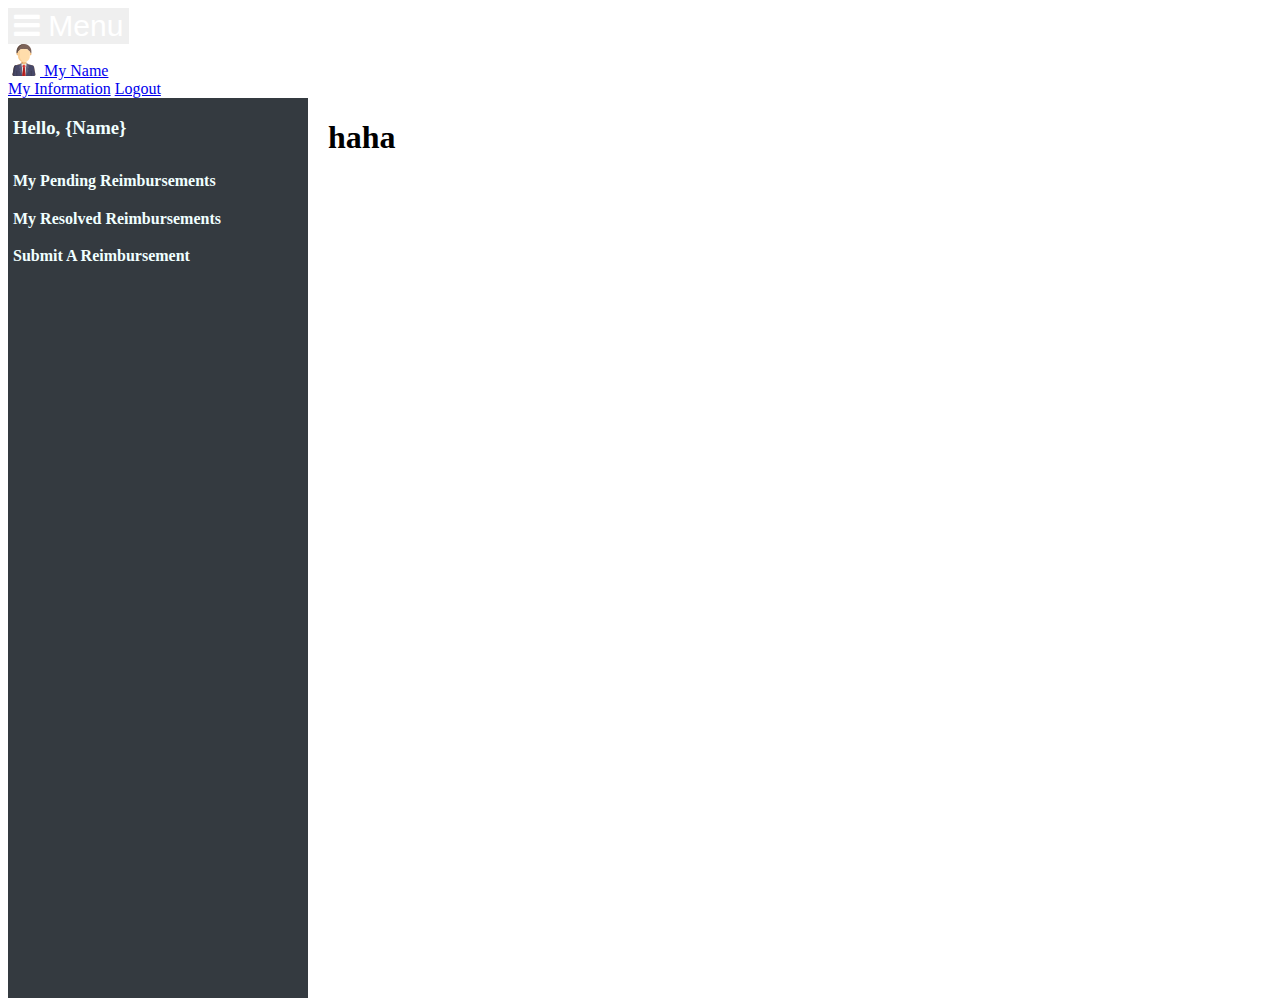
<file: src/main/webapp/employeeHome.html>
<!DOCTYPE html>
<html lang="en">

<head>
  <title>Employee Homepage</title>
  <link href="https://cdn.jsdelivr.net/npm/bootstrap@5.1.3/dist/css/bootstrap.min.css" rel="stylesheet"
        integrity="sha384-1BmE4kWBq78iYhFldvKuhfTAU6auU8tT94WrHftjDbrCEXSU1oBoqyl2QvZ6jIW3" crossorigin="anonymous">
  <link rel="icon" type="image/x-icon" href="icons8-money-box-48.png">
  <link rel="stylesheet" href="employeeHome.css" />
  <link rel="stylesheet" href="https://cdnjs.cloudflare.com/ajax/libs/font-awesome/4.7.0/css/font-awesome.min.css">
</head>

<body>
<nav class="navbar navbar-light bg-dark navbar-right">
  <button class="btn" id="sidebar-toggle"><i class="fa fa-bars"></i> Menu</button>

  <li class="nav-item dropdown dropdown-menu-end">
    <a class="nav-link dropdown-toggle" href="#" id="navbarDropdownMenuLink" data-toggle="dropdown" aria-hashpopup="true" aria-expanded="false"><img src="businessman.png" alt="Avatar" class="avatar">
      My Name
    </a>
    <div class="dropdown-menu" aria-labelledby="navbarDropdownMenuLink">
      <a class="dropdown-item" href="view-information-employee">My Information</a>
      <a class="dropdown-item" href="logout">Logout</a>
    </div>
  </li>


</nav>

<div id="sidebar-container">
  <div id="sidebar">
    <h3 id="name">Hello, {Name}</h3>
    <ul class="sidebar-items">
      <li><a href="pending-reimbursements" class="sidebar-item">My Pending Reimbursements</a></li>
      <li><a href="resolved-reimbursements" class="sidebar-item">My Resolved Reimbursements</a></li>
      <li><a href="submit-reimbursement" class="sidebar-item">Submit a Reimbursement</a></li>
    </ul>
  </div>
</div>

<div id="website-content">
  <div class="container-fluid">
    <div class="row">
      <div class="col-lg-12">
        <h1>haha</h1>
      </div>
    </div>
  </div>
</div>

<script src="https://code.jquery.com/jquery-3.3.1.slim.min.js" integrity="sha384-q8i/X+965DzO0rT7abK41JStQIAqVgRVzpbzo5smXKp4YfRvH+8abtTE1Pi6jizo" crossorigin="anonymous"></script>
<script src="https://cdn.jsdelivr.net/npm/popper.js@1.14.6/dist/umd/popper.min.js" integrity="sha384-wHAiFfRlMFy6i5SRaxvfOCifBUQy1xHdJ/yoi7FRNXMRBu5WHdZYu1hA6ZOblgut" crossorigin="anonymous"></script>
<script src="https://cdn.jsdelivr.net/npm/bootstrap@4.2.1/dist/js/bootstrap.min.js" integrity="sha384-B0UglyR+jN6CkvvICOB2joaf5I4l3gm9GU6Hc1og6Ls7i6U/mkkaduKaBhlAXv9k" crossorigin="anonymous"></script>
<script src="employeeHome.js"></script>
</body>
</html>
</file>
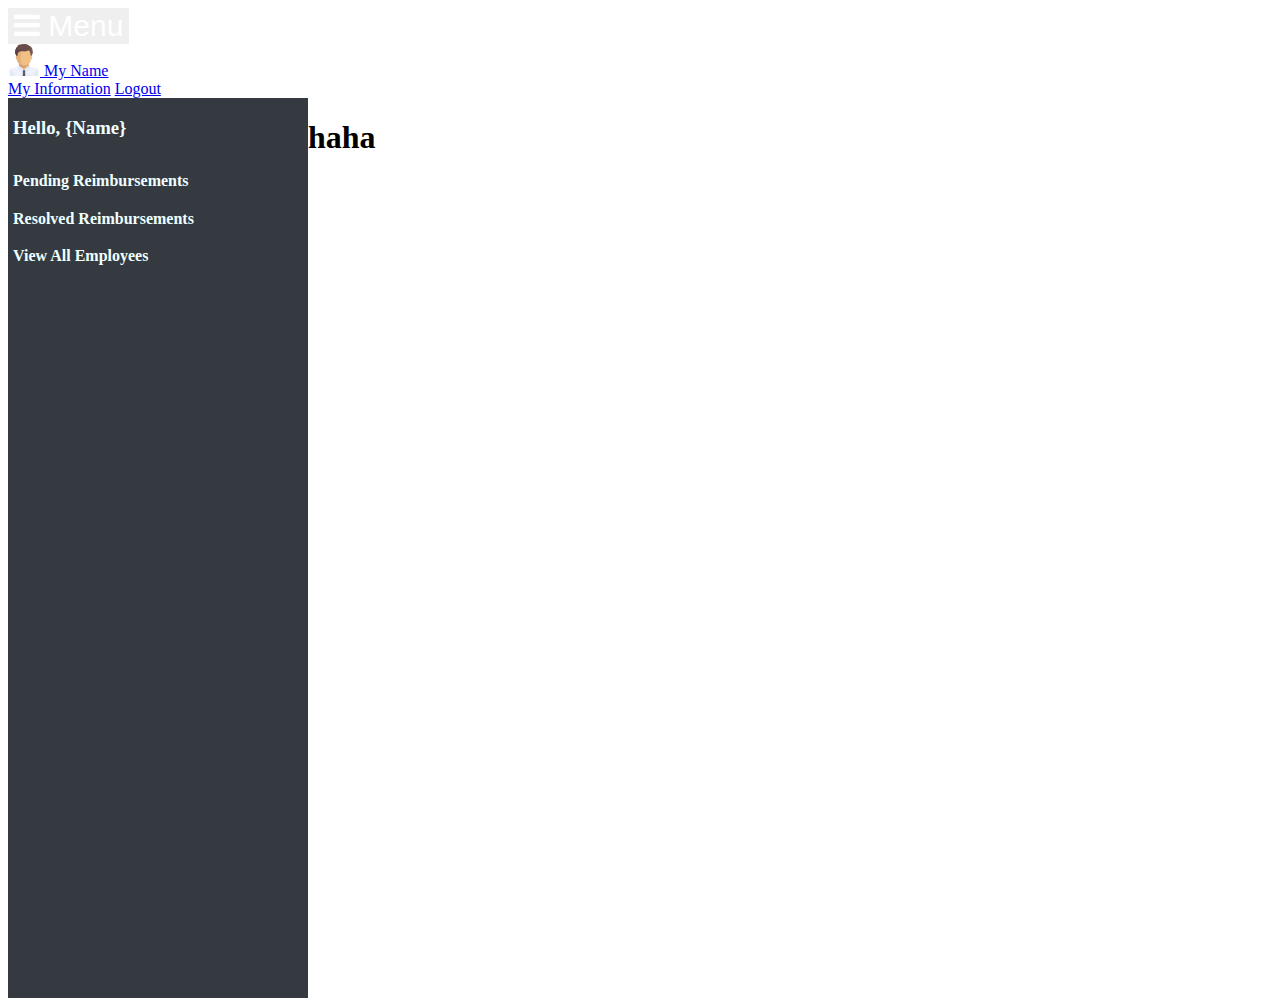
<file: src/main/webapp/managerHome.html>
<!DOCTYPE html>
<html lang="en">

<head>
  <title>Manager Homepage</title>
  <link href="https://cdn.jsdelivr.net/npm/bootstrap@5.1.3/dist/css/bootstrap.min.css" rel="stylesheet"
        integrity="sha384-1BmE4kWBq78iYhFldvKuhfTAU6auU8tT94WrHftjDbrCEXSU1oBoqyl2QvZ6jIW3" crossorigin="anonymous">
  <link rel="icon" type="image/x-icon" href="icons8-money-box-48.png">
  <link rel="stylesheet" href="managerHome.css" />
  <link rel="stylesheet" href="https://cdnjs.cloudflare.com/ajax/libs/font-awesome/4.7.0/css/font-awesome.min.css">
</head>

<body>
  <nav class="navbar navbar-light bg-dark navbar-right">
    <button class="btn" id="sidebar-toggle"><i class="fa fa-bars"></i> Menu</button>

    <li class="nav-item dropdown dropdown-menu-end">
      <a class="nav-link dropdown-toggle" href="#" id="navbarDropdownMenuLink" data-toggle="dropdown" aria-hashpopup="true" aria-expanded="false"><img src="boss.png" alt="Avatar" class="avatar">
        My Name
      </a>
      <div class="dropdown-menu" aria-labelledby="navbarDropdownMenuLink">
        <a class="dropdown-item" href="view-information-manager">My Information</a>
        <a class="dropdown-item" href="logout">Logout</a>
      </div>
    </li>


  </nav>

  <div id="sidebar-container">
    <div id="sidebar">
      <h3 id="name">Hello, {Name}</h3>
      <ul class="sidebar-items">
        <li><a href="manager-pending-reimbursements" class="sidebar-item">Pending Reimbursements</a></li>
        <li><a href="manager-resolved-reimbursements" class="sidebar-item">Resolved Reimbursements</a></li>
        <li><a href="view-all-employees" class="sidebar-item">View All Employees</a></li>
      </ul>
    </div>
  </div>

  <div id="website-content">
    <div class="container-fluid">
      <div class="row">
        <div class="col-lg-12">
          <h1>haha</h1>
        </div>
      </div>
    </div>
  </div>

  <script src="https://code.jquery.com/jquery-3.3.1.slim.min.js" integrity="sha384-q8i/X+965DzO0rT7abK41JStQIAqVgRVzpbzo5smXKp4YfRvH+8abtTE1Pi6jizo" crossorigin="anonymous"></script>
  <script src="https://cdn.jsdelivr.net/npm/popper.js@1.14.6/dist/umd/popper.min.js" integrity="sha384-wHAiFfRlMFy6i5SRaxvfOCifBUQy1xHdJ/yoi7FRNXMRBu5WHdZYu1hA6ZOblgut" crossorigin="anonymous"></script>
  <script src="https://cdn.jsdelivr.net/npm/bootstrap@4.2.1/dist/js/bootstrap.min.js" integrity="sha384-B0UglyR+jN6CkvvICOB2joaf5I4l3gm9GU6Hc1og6Ls7i6U/mkkaduKaBhlAXv9k" crossorigin="anonymous"></script>
  <script src="managerHome.js"></script>
</body>
</html>
</file>
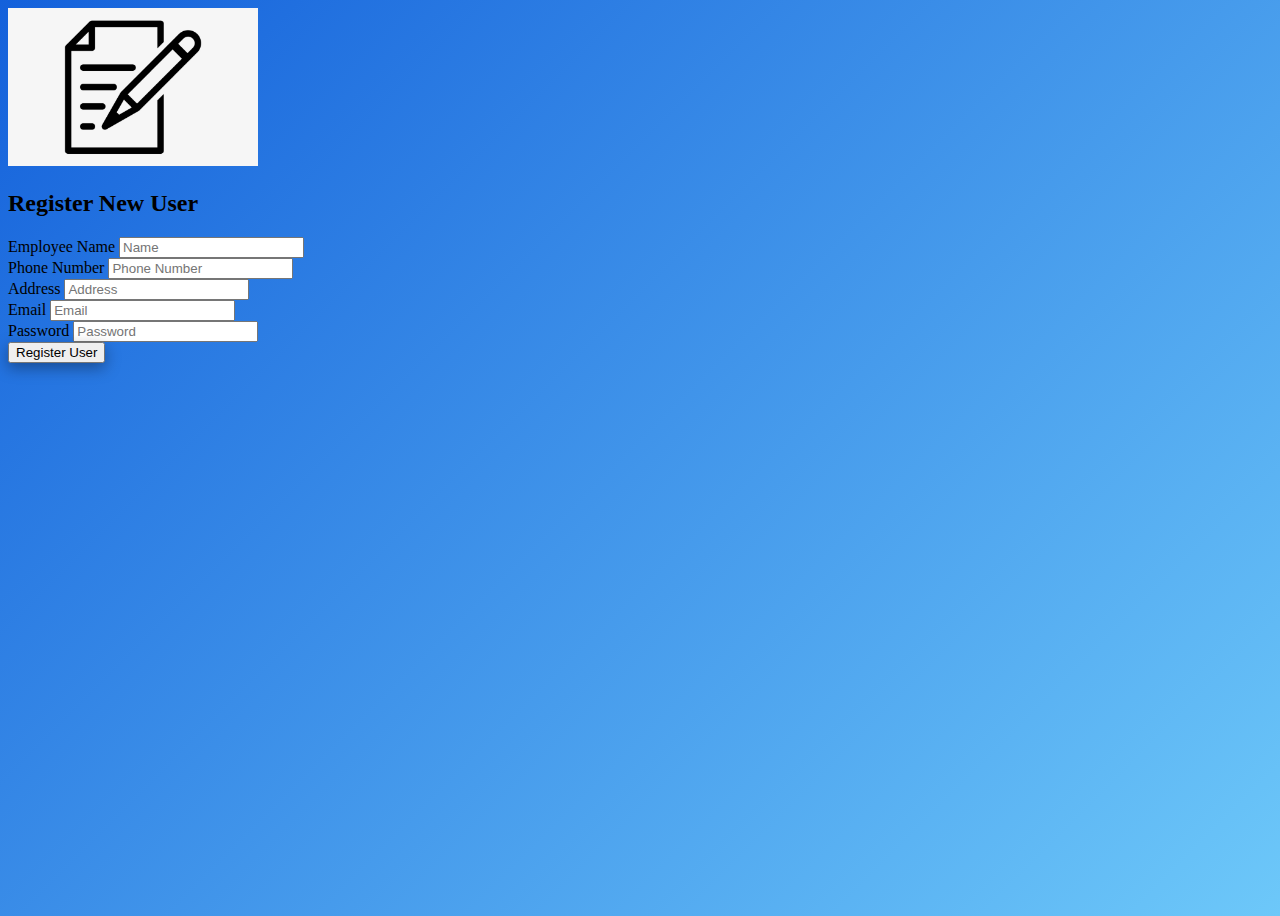
<file: src/main/webapp/registerUser.html>
<!DOCTYPE html>
<html lang="en">

<head>
    <title>Register User</title>
    <link href="https://cdn.jsdelivr.net/npm/bootstrap@5.1.3/dist/css/bootstrap.min.css" rel="stylesheet"
          integrity="sha384-1BmE4kWBq78iYhFldvKuhfTAU6auU8tT94WrHftjDbrCEXSU1oBoqyl2QvZ6jIW3" crossorigin="anonymous">
    <link rel="icon" type="image/x-icon" href="icons8-money-box-48.png">
    <link rel="stylesheet" href="registerUser.css" />
    <link rel="stylesheet" href="https://cdnjs.cloudflare.com/ajax/libs/font-awesome/4.7.0/css/font-awesome.min.css">
</head>

<body>

<div class="container rounded bg-white mt-5 mb-5">
    <div class="row">
        <div class="col-md-5 border-right">
            <div class="d-flex flex-column align-items-center text-center p-3 py-5"><img class="rounded-circle mt-5" width="250px" src="register.png" />
            </div>
        </div>
        <div class="col-md-5 border-right">
            <div class="p-3 py-5">
                <div class="d-flex justify-content-between align-items-center mb-3">
                    <h2 class="text-right">Register New User</h2>
                </div>
                <div class="row mt-3">
                    <form action="register-user-button" method="post">
                        <div class="col-md-12"><span class="information">Employee Name</span>
                            <input type="text" class="form-control" placeholder="Name" name="name" value="">
                        </div>
                        <div class="col-md-12"><span class="information">Phone Number</span>
                            <input type="text" class="form-control" placeholder="Phone Number" name="phoneNumber" value="">
                        </div>
                        <div class="col-md-12"><span class="information">Address</span>
                            <input type="text" class="form-control" placeholder="Address" name="address" value="">
                        </div>
                        <div class="col-md-12"><span class="information">Email</span>
                            <input type="text" class="form-control" placeholder="Email" name="email" value="">
                        </div>
                        <div class="col-md-12"><span class="information">Password</span>
                            <input type="password" class="form-control" placeholder="Password" name="password" value="">
                        </div>
                        <div class="mt-3 text-center">
                            <input class="btn btn-primary profile-button" type="submit" value="Register User" id="submit-button">
                        </div>
                    </form>
                </div>
            </div>
        </div>
    </div>
</div>

</body>
</file>
<file: src/main/webapp/employeeHome.css>
#toggle-menu {
    padding-right: 200px
}

#navbarDropdownMenuLink {
    padding-right: 50px;
}

#sidebar-container {
    height: 100%;
    width: 300px;
    position: absolute;
    background-color:#343a40;
}

#sidebar-toggle {
    border: none;
    color: white;
    font-size: 30px;
    cursor: pointer;
  }

#name {
    color:azure;
    padding-bottom:15px;
    padding-left: 5px;
}

.sidebar-items {
    padding-left: 5px;
    list-style: none;
    padding-right: 20px;
}

.sidebar-items a {
    color:azure;
    font-weight: 700;
    text-transform: capitalize;
    text-decoration: none;
    transition: 0.2s ease-out;
}

.sidebar-items li {
    margin-bottom: 1.2em;
}

/* h1 {
    padding-left:300px;
} */

#website-content {
    margin-left:20em;
}

#my-card {
    margin-left:20em;
}

/* .card-img-top {
    width: 100%;
    height: 15vw;
    object-fit: cover;
} */

.card {
    flex-direction: row;
}

.card img {
    width: 20%;
    visibility: hidden;
}

@media screen and (min-width: 840px) {

    .card img {
        visibility: visible;
    }

}
</file>
<file: src/main/webapp/managerHome.css>
#toggle-menu {
    padding-right: 200px
}

#navbarDropdownMenuLink {
    padding-right: 50px;
}

#sidebar-container {
    height: 100%;
    width: 300px;
    position: absolute;
    background-color:#343a40;
}

#sidebar-toggle {
    border: none;
    color: white;
    font-size: 30px;
    cursor: pointer;
  }

#name {
    color:azure;
    padding-bottom:15px;
    padding-left: 5px;
}

.sidebar-items {
    padding-left: 5px;
    list-style: none;
    padding-right: 20px;
}

.sidebar-items a {
    color:azure;
    font-weight: 700;
    text-transform: capitalize;
    text-decoration: none;
    transition: 0.2s ease-out;
}

.sidebar-items li {
    margin-bottom: 1.2em;
}

h1 {
    padding-left:300px;
}


.card {
    flex-direction: row;
}

.card img {
    width: 20%;
    visibility: hidden;
}

@media screen and (min-width: 840px) {

    .card img {
        visibility: visible;
    }

}
</file>
<file: src/main/webapp/registerUser.css>
body {
    height: 100vh;
    background: linear-gradient(315deg, #6DC8F9, #1461DB);
}

#submit-button {
    box-shadow: rgba(0, 0, 0, 0.35) 0px 5px 15px;
}
</file>
